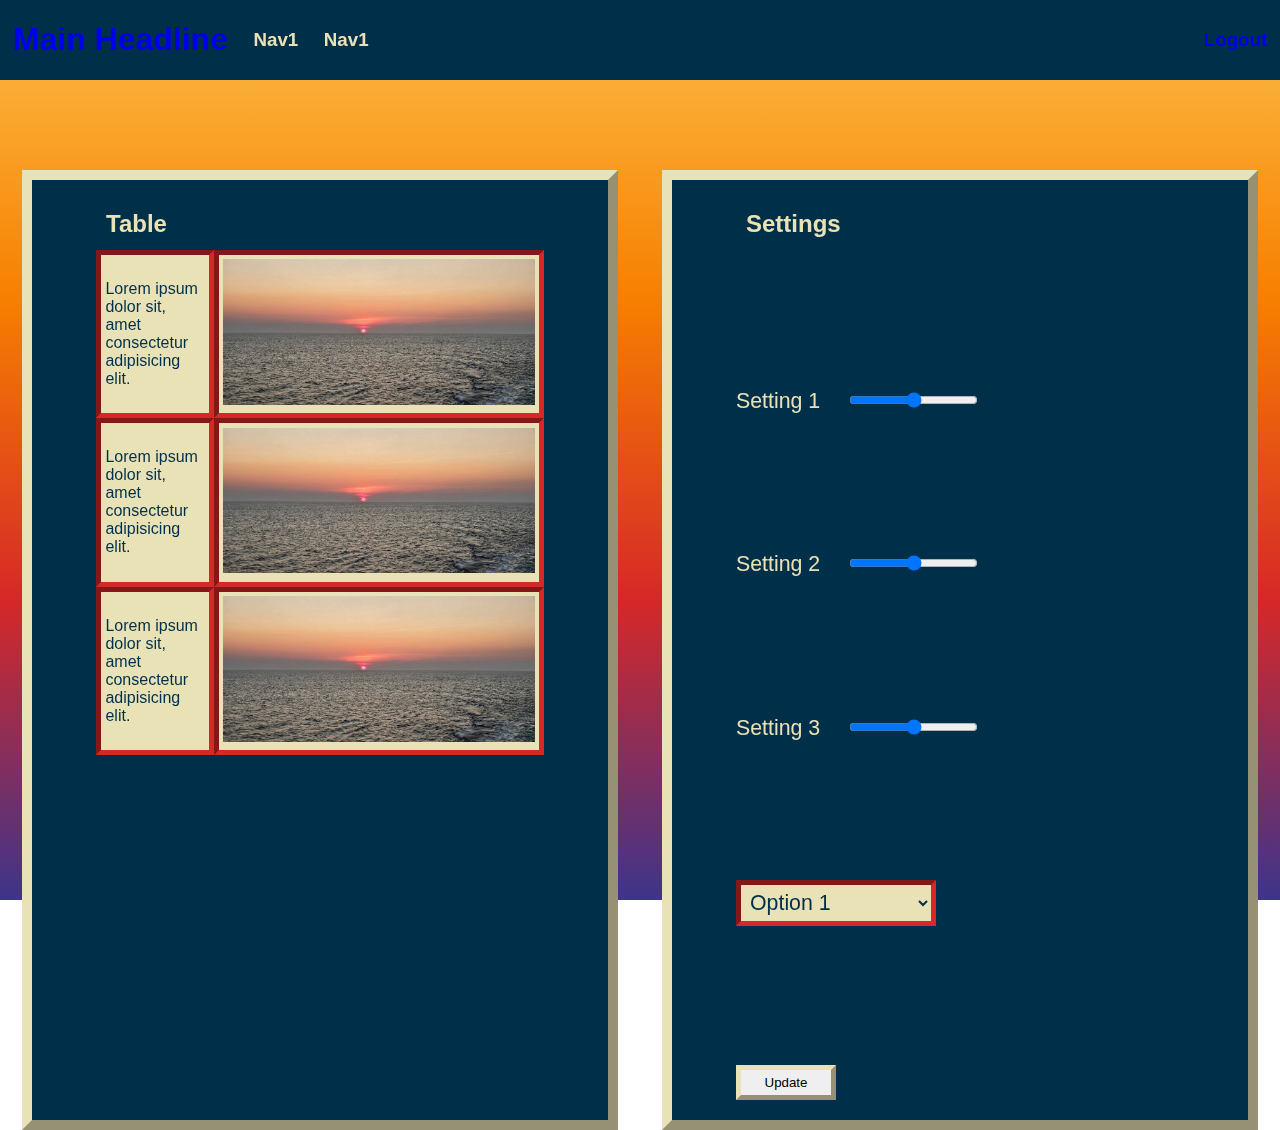
<file: dashboard.html>
<!DOCTYPE html>
<html lang="en">
<head>
  <meta charset="UTF-8">
  <meta name="viewport" content="width=device-width, initial-scale=1.0">
  <link rel="stylesheet" href="style/style.css">
  <title>Dashboard</title>
</head>
  <body>
    <div id="background"></div>
    <div class="container">
      <ul class="navbar">
        <li class="nav-element">
          <a href="index.html">
            <h1>
              Main Headline
            </h1>
          </a>
        </li>
        <li class="nav-element">
          <h3>Nav1</h3>
        </li>
        <li class="nav-element">
          <h3>Nav1</h3>
        </li>
        <li id="first-right" class="nav-element">
          <a href="index.html">
            <h3>
              Logout
            </h3>
          </a>
        </li>
      </ul>
      <div class="main">
        <div class="dashboard-section">
          <table>
            <thead>
              <caption>
                <h2>Table</h2>
              </caption>
            </thead>
            <tbody>
              <tr class="light">
                <td>Lorem ipsum dolor sit, amet consectetur adipisicing elit.</td>
                <td>
                  <img src="assets/sunset.jpg" width="100%" alt="">
                </td>
              </tr class="light">
              <tr class="light">
                <td>Lorem ipsum dolor sit, amet consectetur adipisicing elit.</td>
                <td>
                  <img src="assets/sunset.jpg" width="100%" alt="">
                </td>
              </tr>
              <tr class="light">
                <td>Lorem ipsum dolor sit, amet consectetur adipisicing elit.</td>
                <td>
                  <img src="assets/sunset.jpg" width="100%" alt="">
                </td>
              </tr>
            </tbody>
          </table>
          
        </div>

        <form class="dashboard-section" action="dashboard.html">
          <h2>Settings</h2>
          <div class="field">
            <label class="slider-label" for="setting1">Setting 1</label>
            <input type="range" name="setting1" id="setting1">
          </div>
          <div class="field">
            <label class="slider-label" for="setting2">Setting 2</label>
            <input type="range" name="setting2" id="setting2">
          </div>
          <div>
            <label class="slider-label" for="setting3">Setting 3</label>
            <input type="range" name="setting3" id="setting3">
          </div>
          <select name="options" id="options" class="light">
            <option value="option1">Option 1</option>
            <option value="option2">Option 2</option>
            <option value="option3">Option 3</option>
          </select>
          <button id="button">Update</button>
        </form>
      </div>
    </div>
  </body>

  <style>
    table {
      margin-bottom: 100px;
      border-spacing: 0;
    }

    caption {
      text-align: left;
    }

    td {
      border: 5px inset #D62828;
      padding: 1%;
    }

    h2 {
      margin: 0;
    }

    .main {
      display: flex;
      /* align-items: center; */
      justify-content: space-around;
      flex-wrap: wrap;
    }

    .dashboard-section {
      display: flex;
      width: 35%;
      height: 100vh;
      flex-direction: column;
      justify-content: space-between;
      padding: 20px 5%;
      border: 10px outset #EAE2B7;
      background-color: #003049;
      color: #EAE2B7;
      margin-top: 10vh;
      transition-duration: 1.5s;
    }

    .dashboard-section:hover {
      box-shadow: 10px 10px 11px #000000;
      transform: translateY(-10px);
    }

    .text-label, .slider-label{
      margin-right: 5%;
    }

    .slider-label, #options {
      font-size: 16pt;
    }

    #button {
      width: 100px;
      padding: 5px;
      border: 5px outset #EAE2B7;
      transition-property: background-color;
      transition-duration: 1s;
    }

    #button:hover {
      background-color: #F77F00;
    }

    #button:active {
      border: 5px inset #EAE2B7;
    }

    #options {
      width: 200px;
      padding: 5px;
      border: 5px inset #D62828;
    }

  </style>
</html>
<!-- TODO Add an external static image -->
</file>
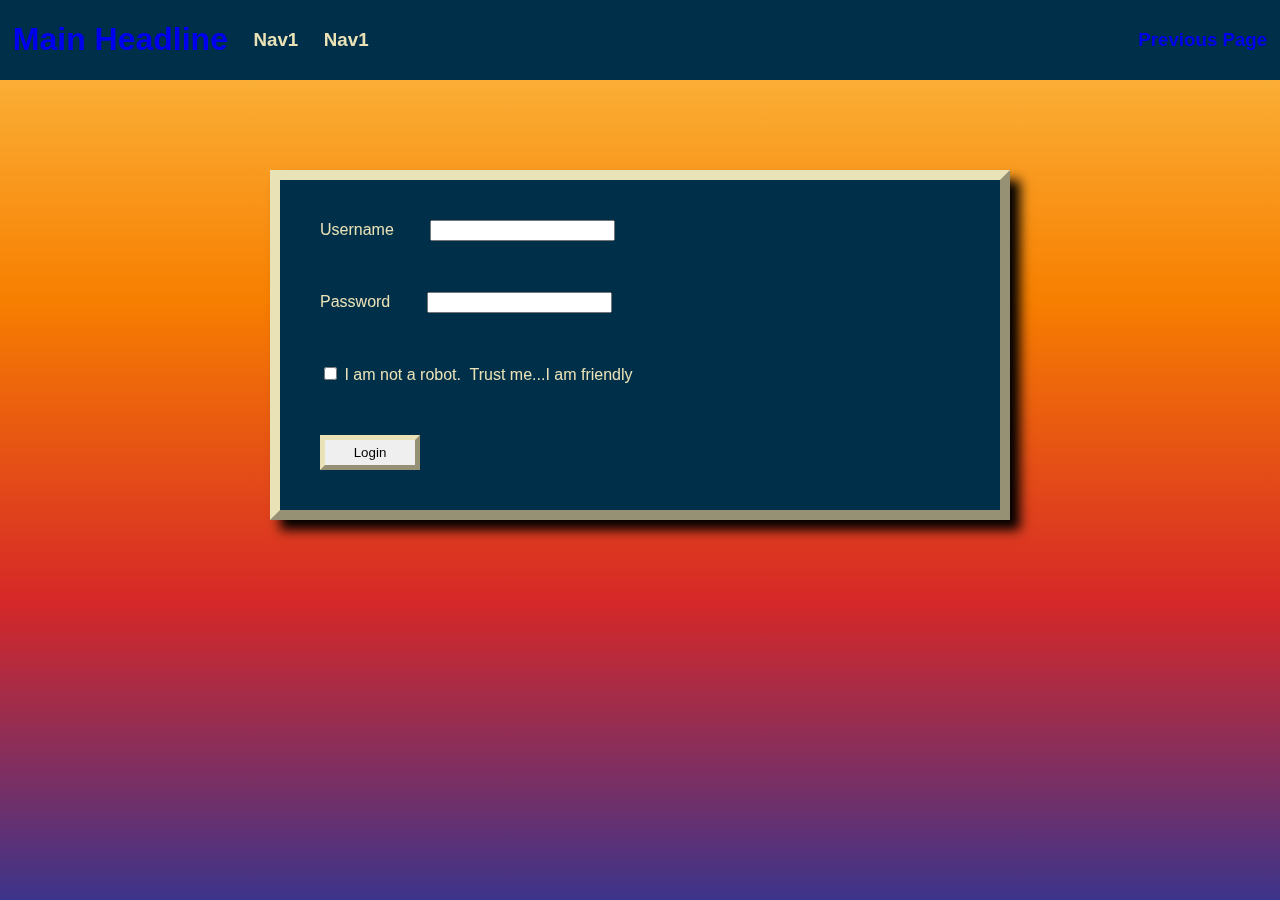
<file: login.html>
<!DOCTYPE html>
<html lang="en">
<head>
  <meta charset="UTF-8">
  <meta name="viewport" content="width=device-width, initial-scale=1.0">
  <link rel="stylesheet" href="style/style.css">
  <title>Login</title>
</head>
  <body>
    <div id="background"></div>
    <div class="container">
      <ul class="navbar">
        <li class="nav-element">
          <a href="index.html">
            <h1>
              Main Headline
            </h1>
          </a>
        </li>
        <li class="nav-element">
          <h3>Nav1</h3>
        </li>
        <li class="nav-element">
          <h3>Nav1</h3>
        </li>
        <li id="first-right" class="nav-element">
          <a href="index.html">
            <h3>
              Previous Page
            </h3>
          </a>
        </li>
      </ul>
      <div class="main">
        <form class="login-form" action="dashboard.html" style="box-shadow: 10px 10px 11px #000000;">
          <div class="field">
            <label class="text-label" for="username">Username</label>
            <input name="username" id="username" type="text" required>
          </div>
          <div class="field">
            <label class="text-label" for="password">Password</label>
            <input name="password" id="password" type="password" required>
          </div>
          <div>
            <input type="checkbox" name="noRobo" id="noRobo" required>
            <label for="noRobo">I am not a robot.&nbsp Trust me...I am friendly</label>
          </div>
          <button id="button">Login</button>
        </form>
      </div>
    </div>
  </body>

  <style>
    .main {
      display: flex;
      align-items: center;
      justify-content: center;
    }

    .login-form {
      display: flex;
      width: 50%;
      height: 250px;
      flex-direction: column;
      justify-content: space-between;
      padding: 40px;
      border: 10px outset #EAE2B7;
      background-color: #003049;
      color: #EAE2B7;
      margin-top: 10vh;
      transition-property: background-color;
      transition-duration: 1s;
    }

    .text-label {
      margin-right: 5%;
    }

    #button {
      width: 100px;
      padding: 5px;
      border: 5px outset #EAE2B7;
      transition-property: background-color;
      transition-duration: 1s;
    }

    #button:hover {
      background-color: #F77F00;
    }

    #button:active {
      border: 5px inset #EAE2B7;
    }

  </style>
</html>
</file>
<file: style/style.css>
body {
  margin: 0;
  font-family: Arial, Helvetica, sans-serif;
  height: 100vh;
}

#background {
  background: linear-gradient(#FCBF49 ,#F77F00 ,#D62828, #3d348b);
  height: 100vh;
  position: fixed;
  width: 100%;
  z-index: -1;
}

.container {
  display: flex;
  flex-direction: column;
}

.navbar {
  margin: 0;
  padding: 0;
  display: flex;
  list-style: none;
  align-items: center;
  background-color: #003049;
  color: #EAE2B7;
  flex-wrap: wrap;
}

.nav-element {
  margin: 0 1%
}

a:visited {
  color: #EAE2B7;
}

.nav-element:hover {
  color: #FCBF49;
}

.nav-element > a:hover {
  color: #FCBF49;
}

.nav-element > a {
  text-decoration: none;
}

#first-right {
  margin-left: auto;
}

.image-container img{
  width: 100%;
  height: 400px;
}

.info-container {
  display: flex;
  /* flex-wrap: wrap; */
  width: 100%;
}

.info-narrow {
  flex-grow: 1;
}

h2 {
  border-bottom: 2px solid #003049;
  padding: 10px;
}

.dark > h2 {
  border-bottom: 2px solid #EAE2B7;
}

.light > h2 {
  border-bottom: 2px solid #003049;
}

.section {
  padding: 1%;
}

.dark {
  background-color: #003049;
  color: #EAE2B7;
}

.light {
  background-color: #EAE2B7;
  color: #003049;
}

@media only screen and (max-width: 1000px) {
  .info-container {
    flex-wrap: wrap;
  }
  .navbar {
    flex-direction: column;
  }
  #first-right {
    margin: 0;
  }
}
</file>
